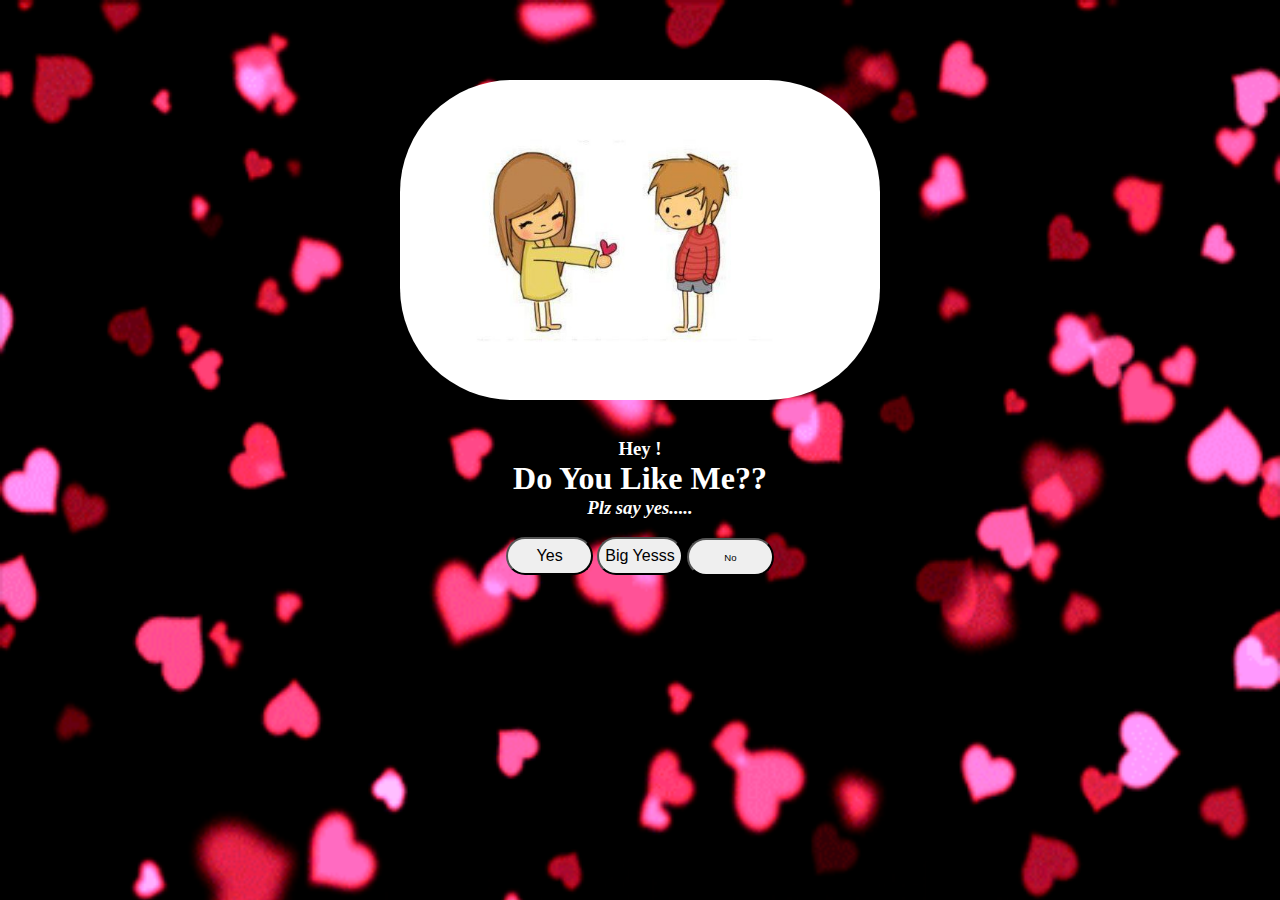
<file: Proposal/index.html>
<!DOCTYPE html>
<html lang="en">
<head>
    <meta charset="UTF-8">
    <meta name="viewport" content="width=device-width, initial-scale=1.0">
    <title>My Proposal</title>
    <link rel="stylesheet" href="style.css">
    <!-- <link rel="stylesheet" href="code.js"> -->
</head>
<body>
    <div class="container">
        <img src="imgs/hey.jpg" alt="love" class="src">
        <div class="text-section">
            <h3>Hey ! </h3>
            <h1 id="heading">Do You Like Me??</h1>
            <h3><i>Plz say yes.....</i></h3><br>
            <button id="cl1"class="btn1 ">Yes</button>
            <button id="cl2" class="btn2">Big Yesss</button>
            <button id="cl3"class="btn3">No</button>
        </div>
    </div>


    <script>
        let btn1=document.querySelector("#cl3");
        btn1.addEventListener("click",function(){
            let head=document.querySelector("#heading");
            head.innerText="Plz Maan Jao Naa....!";
        });

        let btn2=document.querySelector("#cl1");
        btn2.addEventListener("click",function(){
            let cont=document.querySelector("#heading");
            cont.innerText="I Love You....";
        })

        let btn3=document.querySelector("#cl2");
        btn3.addEventListener("click",function(){
            let cont=document.querySelector("#heading");
            cont.innerText="I Love You too much....";
        })


    </script>
</body>
</html>
</file>
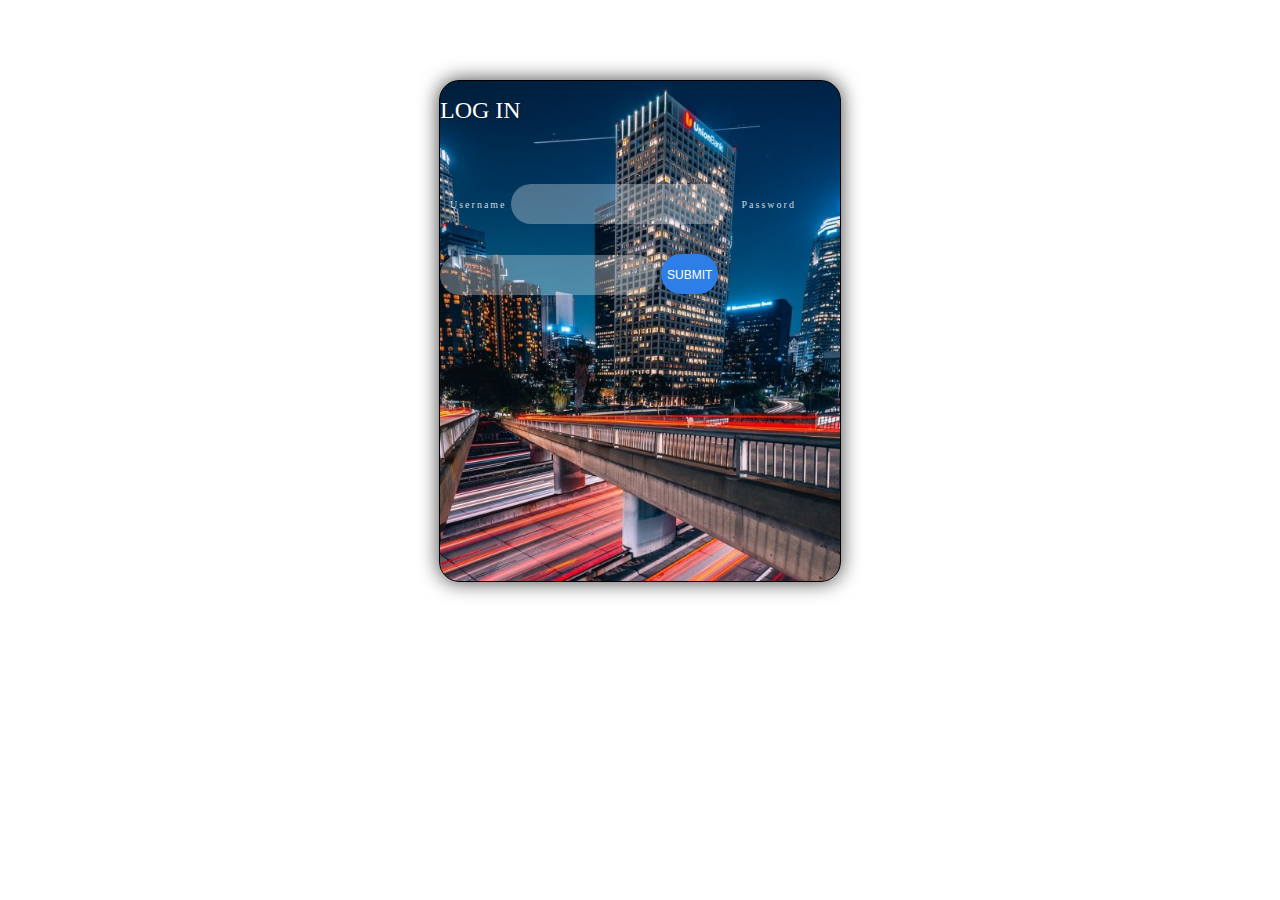
<file: Proposal/tp/index.html>
<!DOCTYPE html>
<html lang="en">
<head>
    <meta charset="UTF-8">
    <meta name="viewport" content="width=device-width, initial-scale=1.0">
    <title>Login Page</title>
    <link rel="stylesheet" href="style.css">
</head>
<body>
    <div class="login">
        <form action="direct">
            <h1>LOG IN</h1>
            <label>Username</label>
            <input type="text">
            <label>Password</label>
            <input type="password">
            <button>submit</button>
        </form>
    </div>
</body>
</html>
</file>
<file: Proposal/style.css>
*{
    margin: 0;
    padding: 0;
    box-sizing: border-box;
    /* background-color: rgb(249, 167, 195); */
}

body{
    background-image: url("imgs/Iphone\ Wallpaper\ Blur.gif");
    background-size: cover;
    color: white;

}
.container{
    height: 35rem;
    width: 50rem;
    /* border: 2px solid blue; */
    justify-content: center;
    text-align: center;
    align-items: center;
    margin: auto;
    margin-top: 5rem;
    border-radius: 2rem;
}

.src{
    justify-content: center;
    text-align: center;
    align-items: center;
    margin: auto;
    height: 20rem; 
    width: 30rem;
    border-radius: 07rem;
    /* background-color: rgb(246, 192, 233); */
}


.text-section{
    justify-content: center;
    text-align: center;
    align-items: center;
    margin: auto;
    margin-top: 2.1rem;
}

.btn1, .btn2, .btn3{
    height: 2.4rem;
    width: 5.4rem;
    border-radius: 1.4rem;
    font-size: 1.0rem;
}

.btn3{
    font-size: 0.6rem;
}

.btn1:hover{
    background-color: rgb(17, 143, 10);
    transition: 0.7s ease-in-out;
    cursor: pointer;
    font-size: 1.4rem;
}

.btn2:hover{
    background-color: rgb(17, 143, 10);
    transition: 0.7s ease-in-out;
    cursor: pointer;
    font-size: 1rem;
}

.btn3:hover{
    background-color: rgb(245, 7, 7);
    transition: 0.7s ease-in-out;
    cursor: pointer;
}
button{
    color: rgb(0, 0, 0);
}
</file>
<file: Proposal/tp/style.css>
.login{
    border: 1px solid black;
    width: 400px;
    height: 500px;
    background: url("lights.jpg");
    color: white;
    border-radius: 20px;
    box-shadow: 0px 0px 20px rgba(0,0,0,0.75);
    background-size: cover;
    background-position: center;
    overflow: hidden;
    /* justify-content: center;
    text-align: center;
    align-items: center; */
    margin: auto;
    margin-top: 80px;
}
;
form{
    display: block;
    box-sizing: border-box;
    padding: 40px;
    width: 100%;
    height: 100%;
    backdrop-filter: brightness(40%);
    flex-direction: column;
    display: flex;
    gap: 5px;
}

h1{
    font-weight: normal;
    font-size: 24px;
    text-shadow: 0px 0px 2px rgba(0,0,0,0.5);
    margin-bottom: 60px;
}

label{
    color: rgba(255,255,255,0.8);
    font-size: 10px;
    letter-spacing: 2px;
    padding-left: 10px;
}

input{
    background: rgba(255,255,255,0.3);
    height: 40px;
    line-height: 40px;
    border-radius: 20px;
    padding: 0px 20px;
    border: none;
    margin-bottom: 20px;
    color: white;
}

button{
    background: rgba(45,126,231);
    height: 40px;
    line-height: 40px;
    border-radius: 40px;
    border: none;
    margin: 10px 0px;
    box-shadow: 0px 0px 5px rgba(0,0,0,0.3);
    color: white;
    font-size: 12px;
    text-transform: uppercase;
}
</file>
